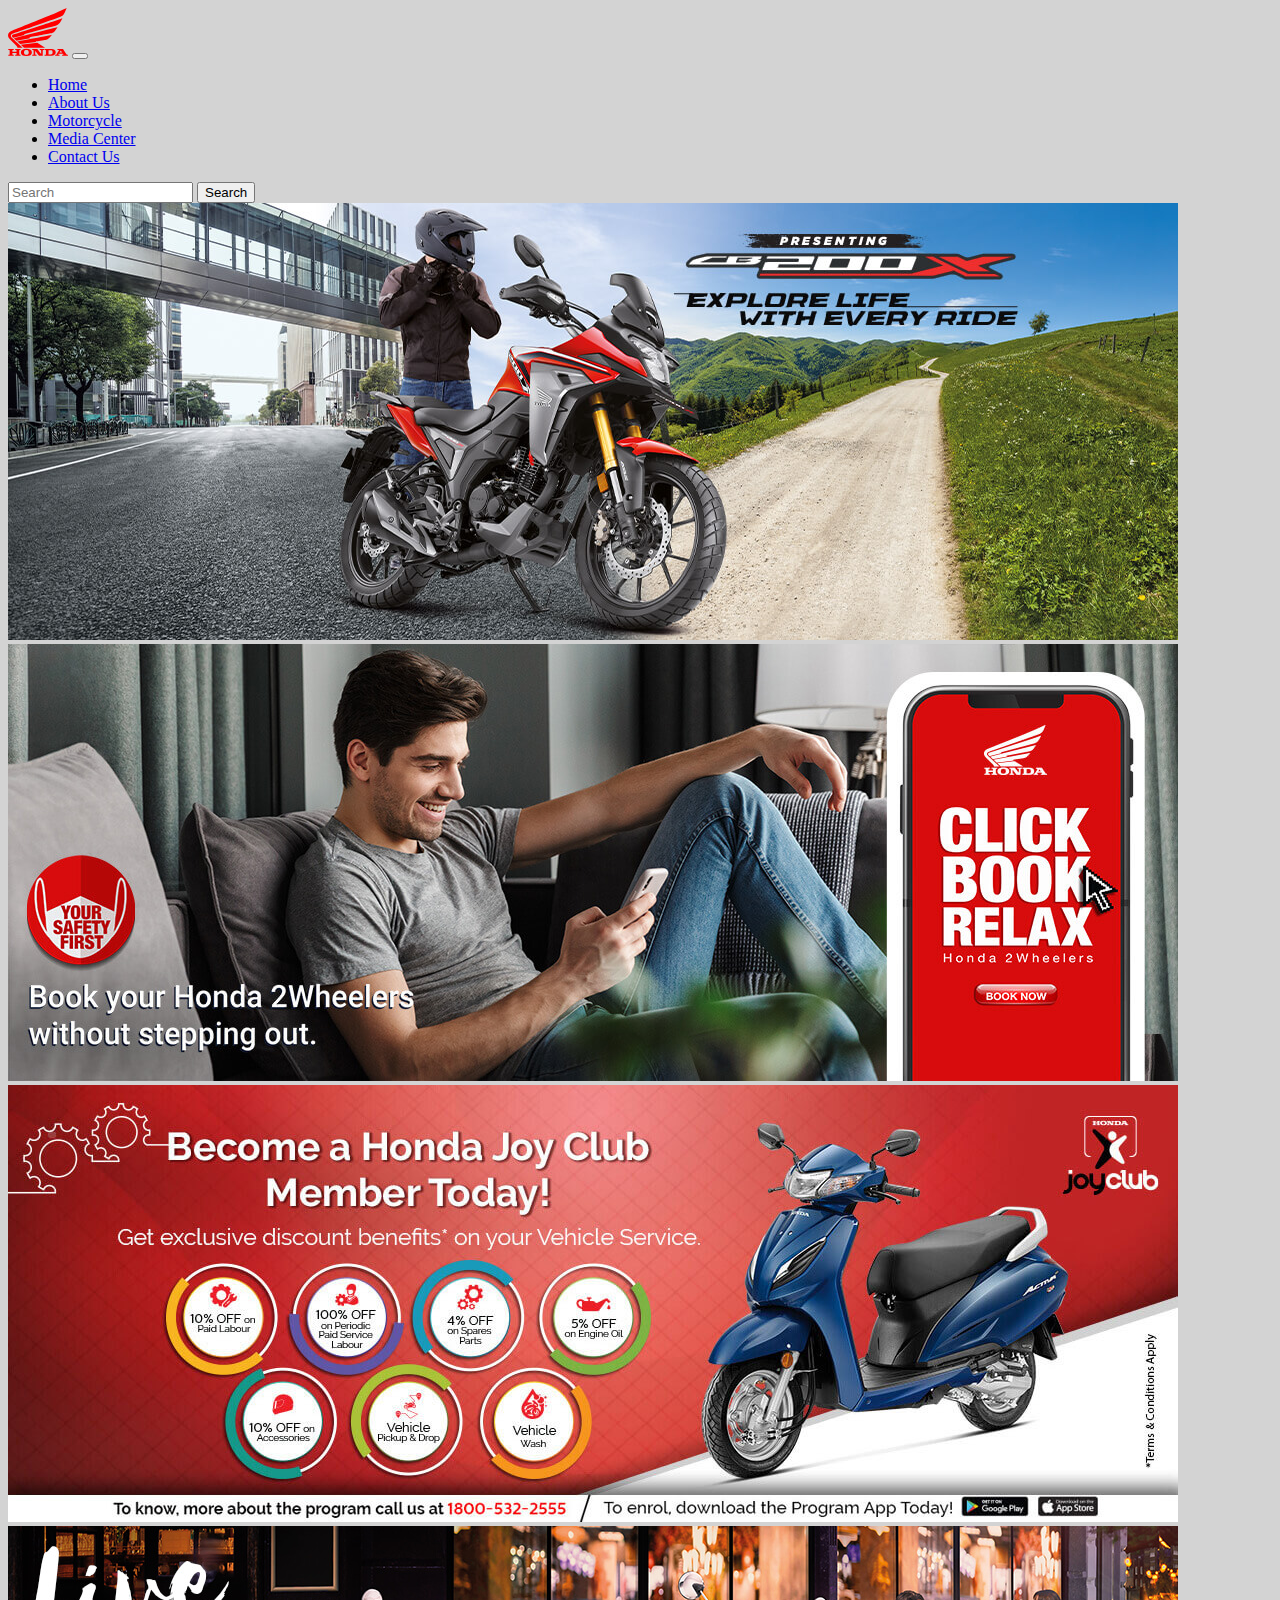
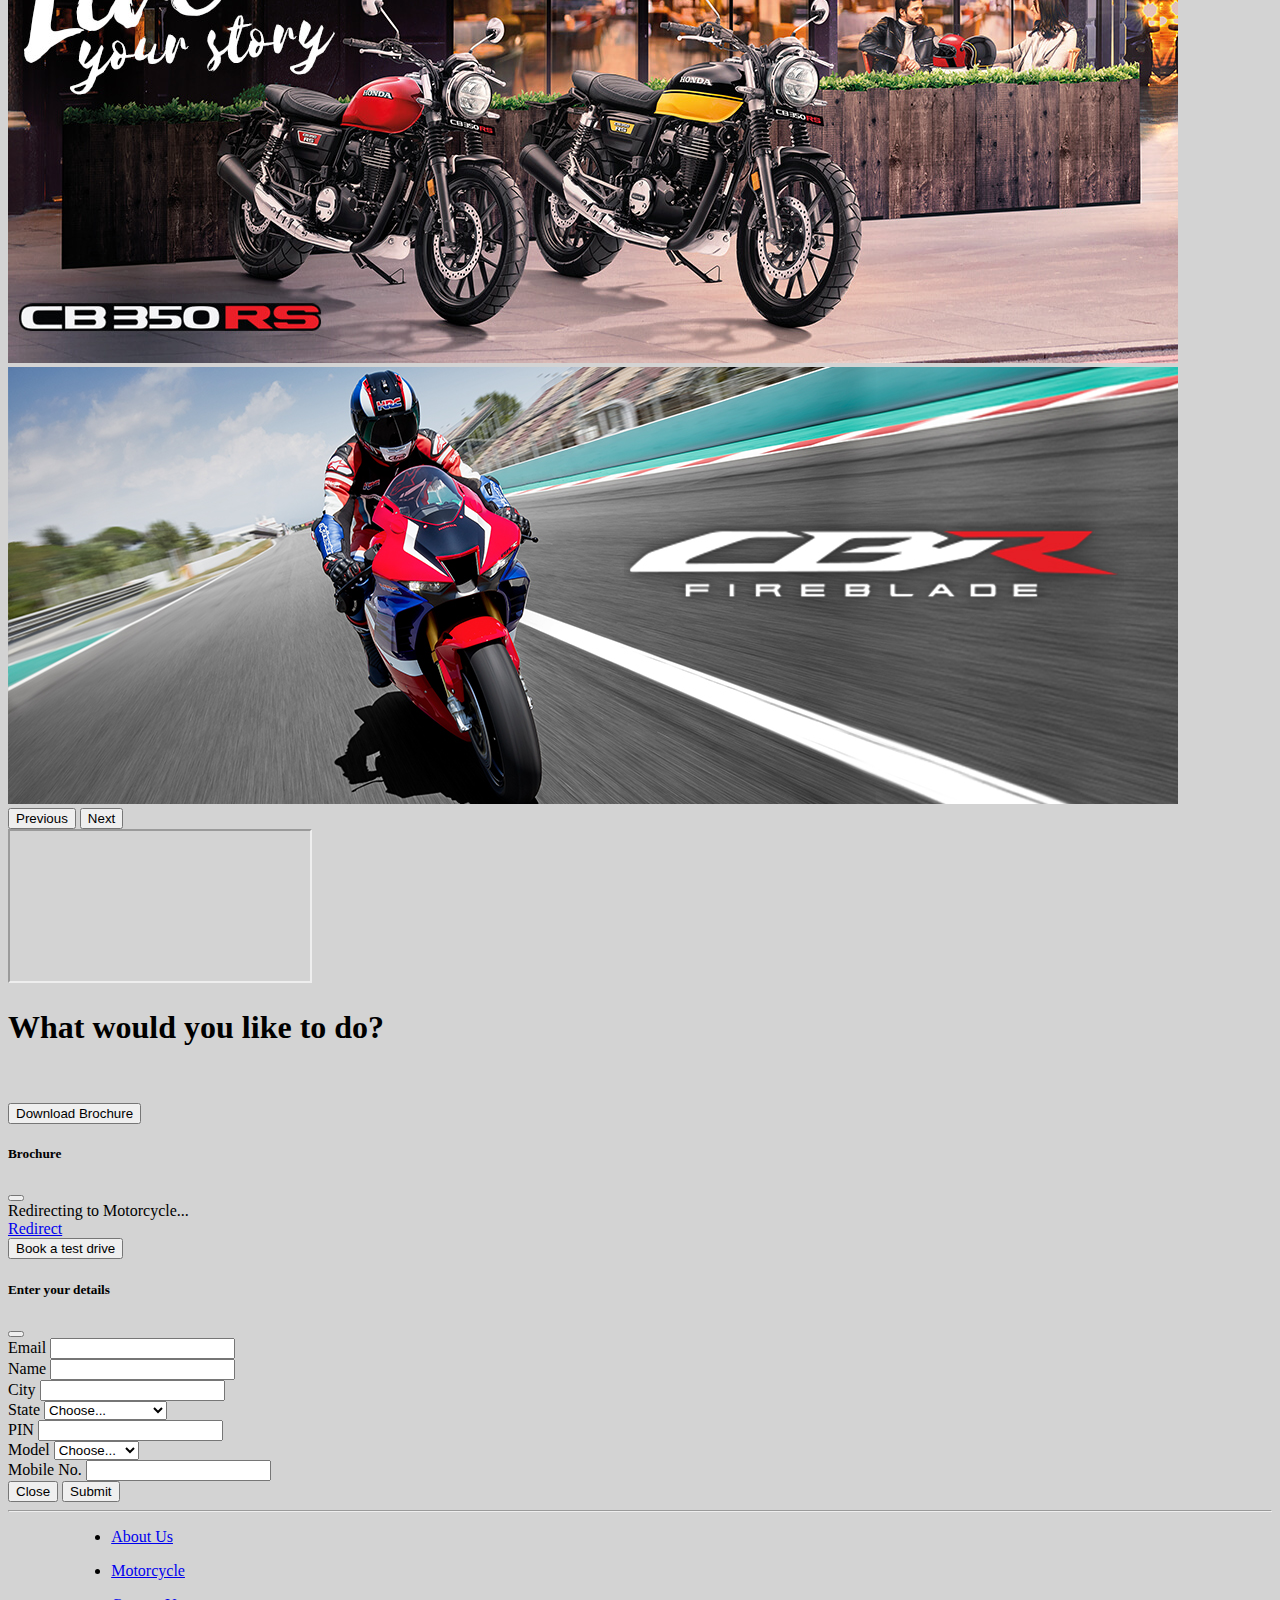
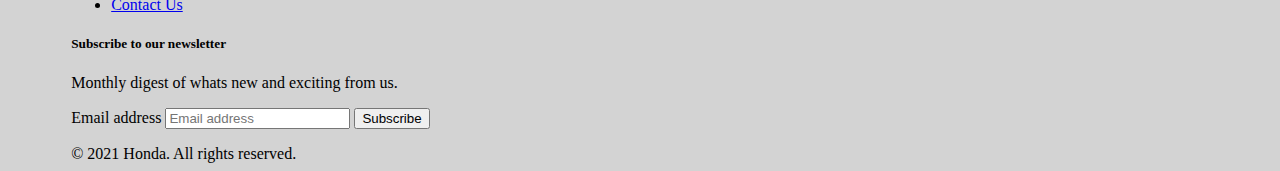
<file: index.html>
<!doctype html>
<html lang="en">

<head>
  <!-- Required meta tags -->
  <meta charset="utf-8">
  <meta name="viewport" content="width=device-width, initial-scale=1">

  <!-- Bootstrap CSS -->
  <link href="https://cdn.jsdelivr.net/npm/bootstrap@5.1.0/dist/css/bootstrap.min.css" rel="stylesheet"
    integrity="sha384-KyZXEAg3QhqLMpG8r+8fhAXLRk2vvoC2f3B09zVXn8CA5QIVfZOJ3BCsw2P0p/We" crossorigin="anonymous">

  <title>Honda</title>
  <link rel="stylesheet" href="stylesheet.css">
</head>

<body style="background-color: lightgrey;">

  <header>
    <nav class="navbar navbar-expand-lg navbar-light bg-light">
      <div class="container-fluid">
        <a class="navbar-brand" href="https://www.youtube.com/user/honda2wheelersin"><img src="logo.svg" width="60"></a>
        <button class="navbar-toggler" type="button" data-bs-toggle="collapse" data-bs-target="#navbarSupportedContent"
          aria-controls="navbarSupportedContent" aria-expanded="false" aria-label="Toggle navigation">
          <span class="navbar-toggler-icon"></span>
        </button>
        <div class="collapse navbar-collapse" id="navbarSupportedContent">
          <ul class="navbar-nav me-auto mb-2 mb-lg-0">
            <li class="nav-item">
              <a class="nav-link active" aria-current="page" href="index.html">Home</a>
            </li>
            <li class="nav-item">
              <a class="nav-link" href="about.html">About Us</a>
            </li>
            <li class="nav-item">
              <a class="nav-link" href="motorcycle.html">Motorcycle</a>
            </li>
            <li class="nav-item">
              <a class="nav-link" href="media.html">Media Center</a>
            </li>
            <li class="nav-item">
              <a class="nav-link" href="contact.html">Contact Us</a>
            </li>
          </ul>
          <form class="d-flex">
            <input class="form-control me-2" type="search" placeholder="Search" aria-label="Search">
            <button class="btn btn-outline-danger" type="submit">Search</button>
          </form>
        </div>
      </div>
    </nav>
  </header>
  <section>
    <div id="carouselExampleInterval" class="carousel slide" data-bs-ride="carousel">
      <div class="carousel-inner">
        <div class="carousel-item active" data-bs-interval="10000">
          <img src="h1.jpg" class="d-block w-100" alt="...">
        </div>
        <div class="carousel-item" data-bs-interval="2000">
          <a href="contact.html"><img src="h2.jpg" class="d-block w-100" alt="..."></a>
        </div>
        <div class="carousel-item">
          <img src="h3.jpg" class="d-block w-100" alt="...">
        </div>
        <div class="carousel-item">
          <img src="h4.jpg" class="d-block w-100" alt="...">
        </div>
        <div class="carousel-item">
          <img src="h5.jpg" class="d-block w-100" alt="...">
        </div>
      </div>
      <button class="carousel-control-prev" type="button" data-bs-target="#carouselExampleInterval"
        data-bs-slide="prev">
        <span class="carousel-control-prev-icon" aria-hidden="true"></span>
        <span class="visually-hidden">Previous</span>
      </button>
      <button class="carousel-control-next" type="button" data-bs-target="#carouselExampleInterval"
        data-bs-slide="next">
        <span class="carousel-control-next-icon" aria-hidden="true"></span>
        <span class="visually-hidden">Next</span>
      </button>
    </div>
  </section>

  <section>
    <div class="px-4 py-4 my-4 text-center">
      
      <!-- 21:9 aspect ratio -->
      <div class="embed-responsive embed-responsive-21by9">
        <iframe class="embed-responsive-item" src="https://www.youtube.com/embed/6eF3sFNlG78"></iframe>
      </div>
      <h1 class="display-5 fw-bold">What would you like to do?</h1><br><br>
      <div class="col-lg-6 mx-auto">
        <div class="d-grid gap-2 d-sm-flex justify-content-sm-center">
          <!-- Button trigger modal -->
          <button type="button" class="btn btn-outline-danger btn-lg px-4 gap-3" data-bs-toggle="modal"
            data-bs-target="#exampleModal">
            Download Brochure
          </button>
          <!-- Modal -->
          <div class="modal fade" id="exampleModal" tabindex="-1" aria-labelledby="exampleModalLabel"
            aria-hidden="true">
            <div class="modal-dialog">
              <div class="modal-content">
                <div class="modal-header">
                  <h5 class="modal-title" id="exampleModalLabel">Brochure</h5>
                  <button type="button" class="btn-close" data-bs-dismiss="modal" aria-label="Close"></button>
                </div>
                <div class="modal-body">
                  Redirecting to Motorcycle...
                </div>
                <div class="modal-footer">
                  <a href="motorcycle.html" class="btn btn-outline-danger" role="button"
                    aria-pressed="true">Redirect</a>
                </div>
              </div>
            </div>
          </div>
          <!-- Button trigger modal -->
          <button type="button" class="btn btn-outline-danger btn-lg px-4 gap-3" data-bs-toggle="modal"
            data-bs-target="#staticBackdrop">
            Book a test drive</button>
          <!-- Modal -->
          <div class="modal fade" id="staticBackdrop" data-bs-backdrop="static" data-bs-keyboard="false" tabindex="-1"
            aria-labelledby="staticBackdropLabel" aria-hidden="true">
            <div class="modal-dialog">
              <div class="modal-content">
                <div class="modal-header">
                  <h5 class="modal-title" id="staticBackdropLabel">Enter your details</h5>
                  <button type="button" class="btn-close" data-bs-dismiss="modal" aria-label="Close"></button>
                </div>
                <div class="modal-body">
                  <form class="row g-3">
                    <div class="col-md-12">
                      <label for="inputEmail4" class="form-label">Email</label>
                      <input type="email" class="form-control" id="inputEmail4">
                    </div>
                    <div class="col-md-12">
                      <label for="inputName4" class="form-label">Name</label>
                      <input type="Name" class="form-control" id="inputName4">
                    </div>
                    <div class="col-md-6">
                      <label for="inputCity" class="form-label">City</label>
                      <input type="text" class="form-control" id="inputCity">
                    </div>
                    <div class="col-md-6">
                      <label for="inputState" class="form-label">State</label>
                      <select id="inputState" class="form-select">
                        <option selected>Choose...</option>
                        <option>Delhi</option>
                        <option>Haryana</option>
                        <option>Madhya Pradesh</option>
                        <option>Maharashtra</option>
                        <option>Tamil Nadu</option>
                        <option>Uttar Pradesh</option>
                      </select>
                    </div>
                    <div class="col-md-2">
                      <label for="inputPIN" class="form-label">PIN</label>
                      <input type="text" class="form-control" id="inputPIN">
                    </div>
                    <div class="col-md-4">
                      <label for="inputState" class="form-label">Model</label>
                      <select id="inputState" class="form-select">
                        <option selected>Choose...</option>
                        <option>Horent 2.0</option>
                        <option>X-Blade</option>
                        <option>Livo</option>
                        <option>Unicorn</option>
                        <option>SP-125</option>
                        <option>Shine</option>
                      </select>
                    </div>
                    <div class="col-md-6">
                      <label for="inputMobile" class="form-label">Mobile No.</label>
                      <input type="text" class="form-control" id="inputMobile">
                    </div>
                  </form>
                </div>
                <div class="modal-footer">
                  <button type="button" class="btn btn-secondary" data-bs-dismiss="modal">Close</button>
                  <button type="button" class="btn btn-danger">Submit</button>
                </div>
              </div>
            </div>
          </div>
        </div>
      </div>
    </div>
  </section>

  <hr>

  <footer class="fot">
    <div class="row">
      <div class="col-2">
        <ul class="nav flex-column">
          <li class="nav-item mb-2"><a href="about.html" class="nav-link p-0 text-muted">About Us</a></li>
        </ul>
      </div>

      <div class="col-2">
        <ul class="nav flex-column">
          <li class="nav-item mb-2"><a href="motorcycle.html" class="nav-link p-0 text-muted">Motorcycle</a></li>
      </div>

      <div class="col-md-2">
        <ul class="nav flex-column">
          <li class="nav-item mb-2"><a href="contact.html" class="nav-link p-0 text-muted">Contact Us</a></li>
        </ul>
      </div>

      <div class="col-5 offset-1">
        <form>
          <h5>Subscribe to our newsletter</h5>
          <p>Monthly digest of whats new and exciting from us.</p>
          <div class="d-flex w-100 gap-2">
            <label for="newsletter1" class="visually-hidden">Email address</label>
            <input id="newsletter1" type="text" class="form-control" placeholder="Email address">
            <button class="btn btn-danger" type="button">Subscribe</button>
          </div>
        </form>
      </div>
    </div>
    <div class="d-flex justify-content-center my-4">
      <p style="margin-bottom: 0%;">© 2021 Honda. All rights reserved.</p>
    </div>
  </footer>

  <!-- Optional JavaScript; choose one of the two! -->

  <!-- Option 1: Bootstrap Bundle with Popper -->
  <script src="https://cdn.jsdelivr.net/npm/bootstrap@5.1.0/dist/js/bootstrap.bundle.min.js"
    integrity="sha384-U1DAWAznBHeqEIlVSCgzq+c9gqGAJn5c/t99JyeKa9xxaYpSvHU5awsuZVVFIhvj"
    crossorigin="anonymous"></script>

  <!-- Option 2: Separate Popper and Bootstrap JS -->
  <!--
    <script src="https://cdn.jsdelivr.net/npm/@popperjs/core@2.9.3/dist/umd/popper.min.js" integrity="sha384-eMNCOe7tC1doHpGoWe/6oMVemdAVTMs2xqW4mwXrXsW0L84Iytr2wi5v2QjrP/xp" crossorigin="anonymous"></script>
    <script src="https://cdn.jsdelivr.net/npm/bootstrap@5.1.0/dist/js/bootstrap.min.js" integrity="sha384-cn7l7gDp0eyniUwwAZgrzD06kc/tftFf19TOAs2zVinnD/C7E91j9yyk5//jjpt/" crossorigin="anonymous"></script>
    -->
</body>

</html>
</file>
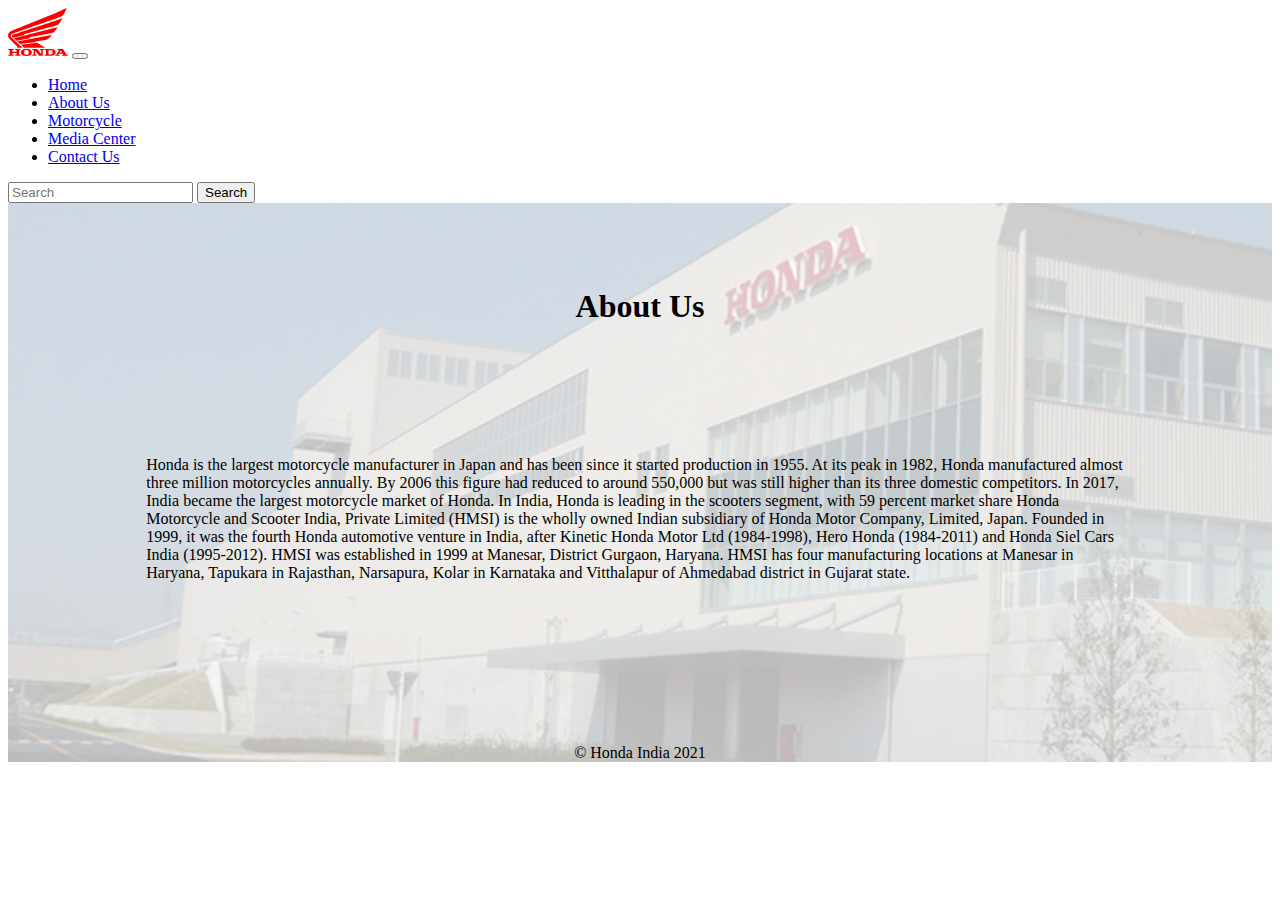
<file: about.html>
<!doctype html>
<html lang="en">

<head>
    <!-- Required meta tags -->
    <meta charset="utf-8">
    <meta name="viewport" content="width=device-width, initial-scale=1">

    <!-- Bootstrap CSS -->
    <link href="https://cdn.jsdelivr.net/npm/bootstrap@5.1.0/dist/css/bootstrap.min.css" rel="stylesheet"
        integrity="sha384-KyZXEAg3QhqLMpG8r+8fhAXLRk2vvoC2f3B09zVXn8CA5QIVfZOJ3BCsw2P0p/We" crossorigin="anonymous">

    <title>Honda</title>
    <link rel="stylesheet" href="stylesheet.css">
</head>

<body>
    <header>
        <nav class="navbar navbar-expand-lg navbar-light bg-light">
            <div class="container-fluid">
                <a class="navbar-brand" href="https://www.youtube.com/user/honda2wheelersin"><img src="logo.svg" width="60"></a>
                <button class="navbar-toggler" type="button" data-bs-toggle="collapse"
                    data-bs-target="#navbarSupportedContent" aria-controls="navbarSupportedContent"
                    aria-expanded="false" aria-label="Toggle navigation">
                    <span class="navbar-toggler-icon"></span>
                </button>
                <div class="collapse navbar-collapse" id="navbarSupportedContent">
                    <ul class="navbar-nav me-auto mb-2 mb-lg-0">
                        <li class="nav-item">
                            <a class="nav-link active" aria-current="page" href="index.html">Home</a>
                        </li>
                        <li class="nav-item">
                            <a class="nav-link" href="about.html">About Us</a>
                        </li>
                        <li class="nav-item">
                            <a class="nav-link" href="motorcycle.html">Motorcycle</a>
                        </li>
                        <li class="nav-item">
                            <a class="nav-link" href="media.html">Media Center</a>
                        </li>
                        <li class="nav-item">
                            <a class="nav-link" href="contact.html">Contact Us</a>
                        </li>
                    </ul>
                    <form class="d-flex">
                        <input class="form-control me-2" type="search" placeholder="Search" aria-label="Search">
                        <button class="btn btn-outline-danger" type="submit">Search</button>
                    </form>
                </div>
            </div>
        </nav>
    </header>
    <section>
        <div class="bgi">
            <h1 align=center>About Us</h1>
            <div class="text">
            <p>
                Honda is the largest motorcycle manufacturer in Japan and has been since it started production in 1955.
                At its peak in 1982, Honda manufactured almost three million motorcycles annually. By 2006 this figure
                had reduced to around 550,000 but was still higher than its three domestic competitors.

                In 2017, India became the largest motorcycle market of Honda. In India, Honda is leading in the scooters
                segment, with 59 percent market share

                Honda Motorcycle and Scooter India, Private Limited (HMSI) is the wholly owned Indian subsidiary of
                Honda Motor Company, Limited, Japan. Founded in 1999, it was the fourth Honda automotive venture in
                India, after Kinetic Honda Motor Ltd (1984-1998), Hero Honda (1984-2011) and Honda Siel Cars India
                (1995-2012). HMSI was established in 1999 at Manesar, District Gurgaon, Haryana.

                HMSI has four manufacturing locations at Manesar in Haryana, Tapukara in Rajasthan, Narsapura, Kolar in
                Karnataka and Vitthalapur of Ahmedabad district in Gujarat state.
            </p>
        </div>
            <footer class="foot">
                    <p>© Honda India 2021</p>
              </footer>
        </div>
        </div>
    </section>
    <!-- Optional JavaScript; choose one of the two! -->

    <!-- Option 1: Bootstrap Bundle with Popper -->
    <script src="https://cdn.jsdelivr.net/npm/bootstrap@5.1.0/dist/js/bootstrap.bundle.min.js"
        integrity="sha384-U1DAWAznBHeqEIlVSCgzq+c9gqGAJn5c/t99JyeKa9xxaYpSvHU5awsuZVVFIhvj"
        crossorigin="anonymous"></script>

    <!-- Option 2: Separate Popper and Bootstrap JS -->
    <!--
    <script src="https://cdn.jsdelivr.net/npm/@popperjs/core@2.9.3/dist/umd/popper.min.js" integrity="sha384-eMNCOe7tC1doHpGoWe/6oMVemdAVTMs2xqW4mwXrXsW0L84Iytr2wi5v2QjrP/xp" crossorigin="anonymous"></script>
    <script src="https://cdn.jsdelivr.net/npm/bootstrap@5.1.0/dist/js/bootstrap.min.js" integrity="sha384-cn7l7gDp0eyniUwwAZgrzD06kc/tftFf19TOAs2zVinnD/C7E91j9yyk5//jjpt/" crossorigin="anonymous"></script>
    -->
</body>

</html>
</file>
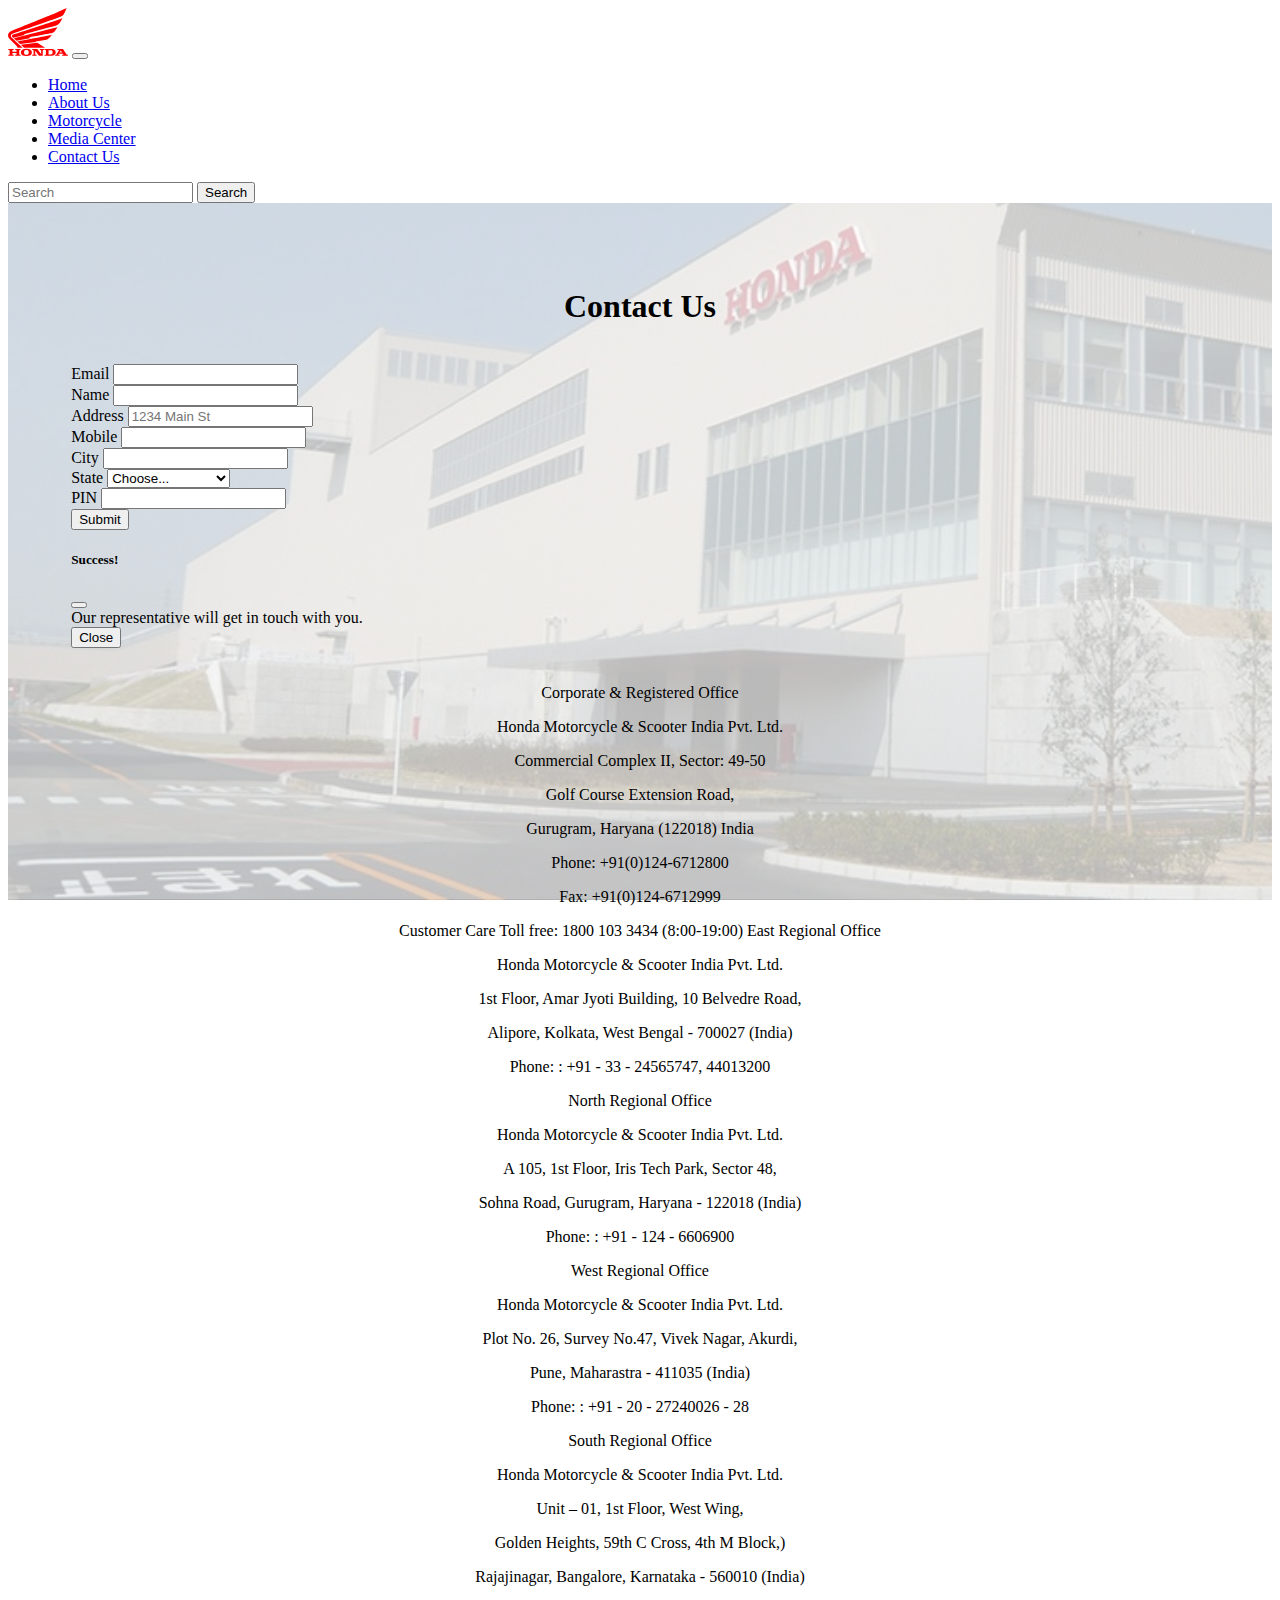
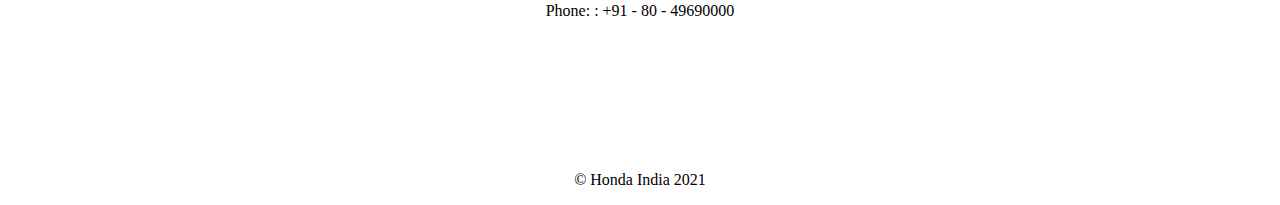
<file: contact.html>
<!doctype html>
<html lang="en">

<head>
    <!-- Required meta tags -->
    <meta charset="utf-8">
    <meta name="viewport" content="width=device-width, initial-scale=1">

    <!-- Bootstrap CSS -->
    <link href="https://cdn.jsdelivr.net/npm/bootstrap@5.1.0/dist/css/bootstrap.min.css" rel="stylesheet"
        integrity="sha384-KyZXEAg3QhqLMpG8r+8fhAXLRk2vvoC2f3B09zVXn8CA5QIVfZOJ3BCsw2P0p/We" crossorigin="anonymous">

    <title>Honda</title>
    <link rel="stylesheet" href="stylesheet.css">
</head>

<body>
    <header>
        <nav class="navbar navbar-expand-lg navbar-light bg-light">
            <div class="container-fluid">
                <a class="navbar-brand" href="https://www.youtube.com/user/honda2wheelersin"><img src="logo.svg" width="60"></a>
                <button class="navbar-toggler" type="button" data-bs-toggle="collapse"
                    data-bs-target="#navbarSupportedContent" aria-controls="navbarSupportedContent"
                    aria-expanded="false" aria-label="Toggle navigation">
                    <span class="navbar-toggler-icon"></span>
                </button>
                <div class="collapse navbar-collapse" id="navbarSupportedContent">
                    <ul class="navbar-nav me-auto mb-2 mb-lg-0">
                        <li class="nav-item">
                            <a class="nav-link active" aria-current="page" href="index.html">Home</a>
                        </li>
                        <li class="nav-item">
                            <a class="nav-link" href="about.html">About Us</a>
                        </li>
                        <li class="nav-item">
                            <a class="nav-link" href="motorcycle.html">Motorcycle</a>
                        </li>
                        <li class="nav-item">
                            <a class="nav-link" href="media.html">Media Center</a>
                        </li>
                        <li class="nav-item">
                            <a class="nav-link" href="contact.html">Contact Us</a>
                        </li>
                    </ul>
                    <form class="d-flex">
                        <input class="form-control me-2" type="search" placeholder="Search" aria-label="Search">
                        <button class="btn btn-outline-danger" type="submit">Search</button>
                    </form>
                </div>
            </div>
        </nav>
    </header>
    <main class="conback">
        <form class="row g-3">
            <h1 align=center>Contact Us</h1><br>
            <div class="col-md-6">
                <label for="inputEmail4" class="form-label">Email</label>
                <input type="email" class="form-control" id="inputEmail4">
            </div>
            <div class="col-md-6">
                <label for="inputName4" class="form-label">Name</label>
                <input type="Name" class="form-control" id="inputName4">
            </div>
            <div class="col-9">
                <label for="inputAddress" class="form-label">Address</label>
                <input type="text" class="form-control" id="inputAddress" placeholder="1234 Main St">
            </div>
            <div class="col-3">
                <label for="inputMobile" class="form-label">Mobile</label>
                <input type="text" class="form-control" id="inputMobile">
            </div>
            <div class="col-md-6">
                <label for="inputCity" class="form-label">City</label>
                <input type="text" class="form-control" id="inputCity">
            </div>
            <div class="col-md-4">
                <label for="inputState" class="form-label">State</label>
                <select id="inputState" class="form-select">
                    <option selected>Choose...</option>
                    <option>Delhi</option>
                    <option>Haryana</option>
                    <option>Madhya Pradesh</option>
                    <option>Maharashtra</option>
                    <option>Tamil Nadu</option>
                    <option>Uttar Pradesh</option>
                </select>
            </div>
            <div class="col-md-2">
                <label for="inputPIN" class="form-label">PIN</label>
                <input type="text" class="form-control" id="inputPIN">
            </div>
            <div class="col-12">
                <!-- Button trigger modal -->
                <button type="button" class="btn btn-danger" data-bs-toggle="modal" data-bs-target="#exampleModal">
                    Submit
                </button>
                <!-- Modal -->
                <div class="modal fade" id="exampleModal" tabindex="-1" aria-labelledby="exampleModalLabel"
                    aria-hidden="true">
                    <div class="modal-dialog">
                        <div class="modal-content">
                            <div class="modal-header">
                                <h5 class="modal-title" id="exampleModalLabel">Success!</h5>
                                <button type="button" class="btn-close" data-bs-dismiss="modal"
                                    aria-label="Close"></button>
                            </div>
                            <div class="modal-body">
                                Our representative will get in touch with you.
                            </div>
                            <div class="modal-footer">
                                <button type="button" class="btn btn-secondary" data-bs-dismiss="modal">Close</button>
                            </div>
                        </div>
                    </div>
                </div>
            </div>
        </form>
        <br><br>
        <div class="contact">
            <div class="list-group list-group">
                <label class="list-group-item py-3" for="listGroupCheckableRadios1">
                    Corporate & Registered Office
                    <span class="d-block small opacity-50">
                        <p>Honda Motorcycle & Scooter India Pvt. Ltd.</p>
                        <p>Commercial Complex II, Sector: 49-50</p>
                        <p>Golf Course Extension Road,</p>
                        <p>Gurugram, Haryana (122018) India</p>
                        <p>Phone: +91(0)124-6712800</p>
                        <p>Fax: +91(0)124-6712999</p>
                    </span>
                </label>
                <label class="list-group-item py-3" for="listGroupCheckableRadios2">
                    Customer Care
                    <span class="d-block small opacity-50">Toll free: 1800 103 3434 (8:00-19:00)</span>
                </label>
                <label class="list-group-item py-3" for="listGroupCheckableRadios1">
                    East Regional Office
                    <span class="d-block small opacity-50">
                        <p>Honda Motorcycle & Scooter India Pvt. Ltd.</p>
                        <p>1st Floor, Amar Jyoti Building, 10 Belvedre Road,</p>
                        <p>Alipore, Kolkata, West Bengal - 700027 (India)</p>
                        <p>Phone: : +91 - 33 - 24565747, 44013200</p>
                    </span>
                </label>
                <label class="list-group-item py-3" for="listGroupCheckableRadios1">
                    North Regional Office
                    <span class="d-block small opacity-50">
                        <p>Honda Motorcycle & Scooter India Pvt. Ltd.</p>
                        <p>A 105, 1st Floor, Iris Tech Park, Sector 48,</p>
                        <p>Sohna Road, Gurugram, Haryana - 122018 (India)</p>
                        <p>Phone: : +91 - 124 - 6606900</p>
                    </span>
                </label>
                <label class="list-group-item py-3" for="listGroupCheckableRadios1">
                    West Regional Office
                    <span class="d-block small opacity-50">
                        <p>Honda Motorcycle & Scooter India Pvt. Ltd.</p>
                        <p>Plot No. 26, Survey No.47, Vivek Nagar, Akurdi,</p>
                        <p>Pune, Maharastra - 411035 (India)</p>
                        <p>Phone: : +91 - 20 - 27240026 - 28</p>
                    </span>
                </label>
                <label class="list-group-item py-3" for="listGroupCheckableRadios1">
                    South Regional Office
                    <span class="d-block small opacity-50">
                        <p>Honda Motorcycle & Scooter India Pvt. Ltd.</p>
                        <p>Unit – 01, 1st Floor, West Wing,</p>
                        <p>Golden Heights, 59th C Cross, 4th M Block,)</p>
                        <p> Rajajinagar, Bangalore, Karnataka - 560010 (India)</p>
                        <p>Phone: : +91 - 80 - 49690000</p>
                    </span>
                </label>
            </div>
        </div>
    </main>
    <br>
    <footer class="foot">
        <p>© Honda India 2021</p>
    </footer>

    <!-- Optional JavaScript; choose one of the two! -->

    <!-- Option 1: Bootstrap Bundle with Popper -->
    <script src="https://cdn.jsdelivr.net/npm/bootstrap@5.1.0/dist/js/bootstrap.bundle.min.js"
        integrity="sha384-U1DAWAznBHeqEIlVSCgzq+c9gqGAJn5c/t99JyeKa9xxaYpSvHU5awsuZVVFIhvj"
        crossorigin="anonymous"></script>

    <!-- Option 2: Separate Popper and Bootstrap JS -->
    <!--
    <script src="https://cdn.jsdelivr.net/npm/@popperjs/core@2.9.3/dist/umd/popper.min.js" integrity="sha384-eMNCOe7tC1doHpGoWe/6oMVemdAVTMs2xqW4mwXrXsW0L84Iytr2wi5v2QjrP/xp" crossorigin="anonymous"></script>
    <script src="https://cdn.jsdelivr.net/npm/bootstrap@5.1.0/dist/js/bootstrap.min.js" integrity="sha384-cn7l7gDp0eyniUwwAZgrzD06kc/tftFf19TOAs2zVinnD/C7E91j9yyk5//jjpt/" crossorigin="anonymous"></script>
    -->
</body>

</html>
</file>
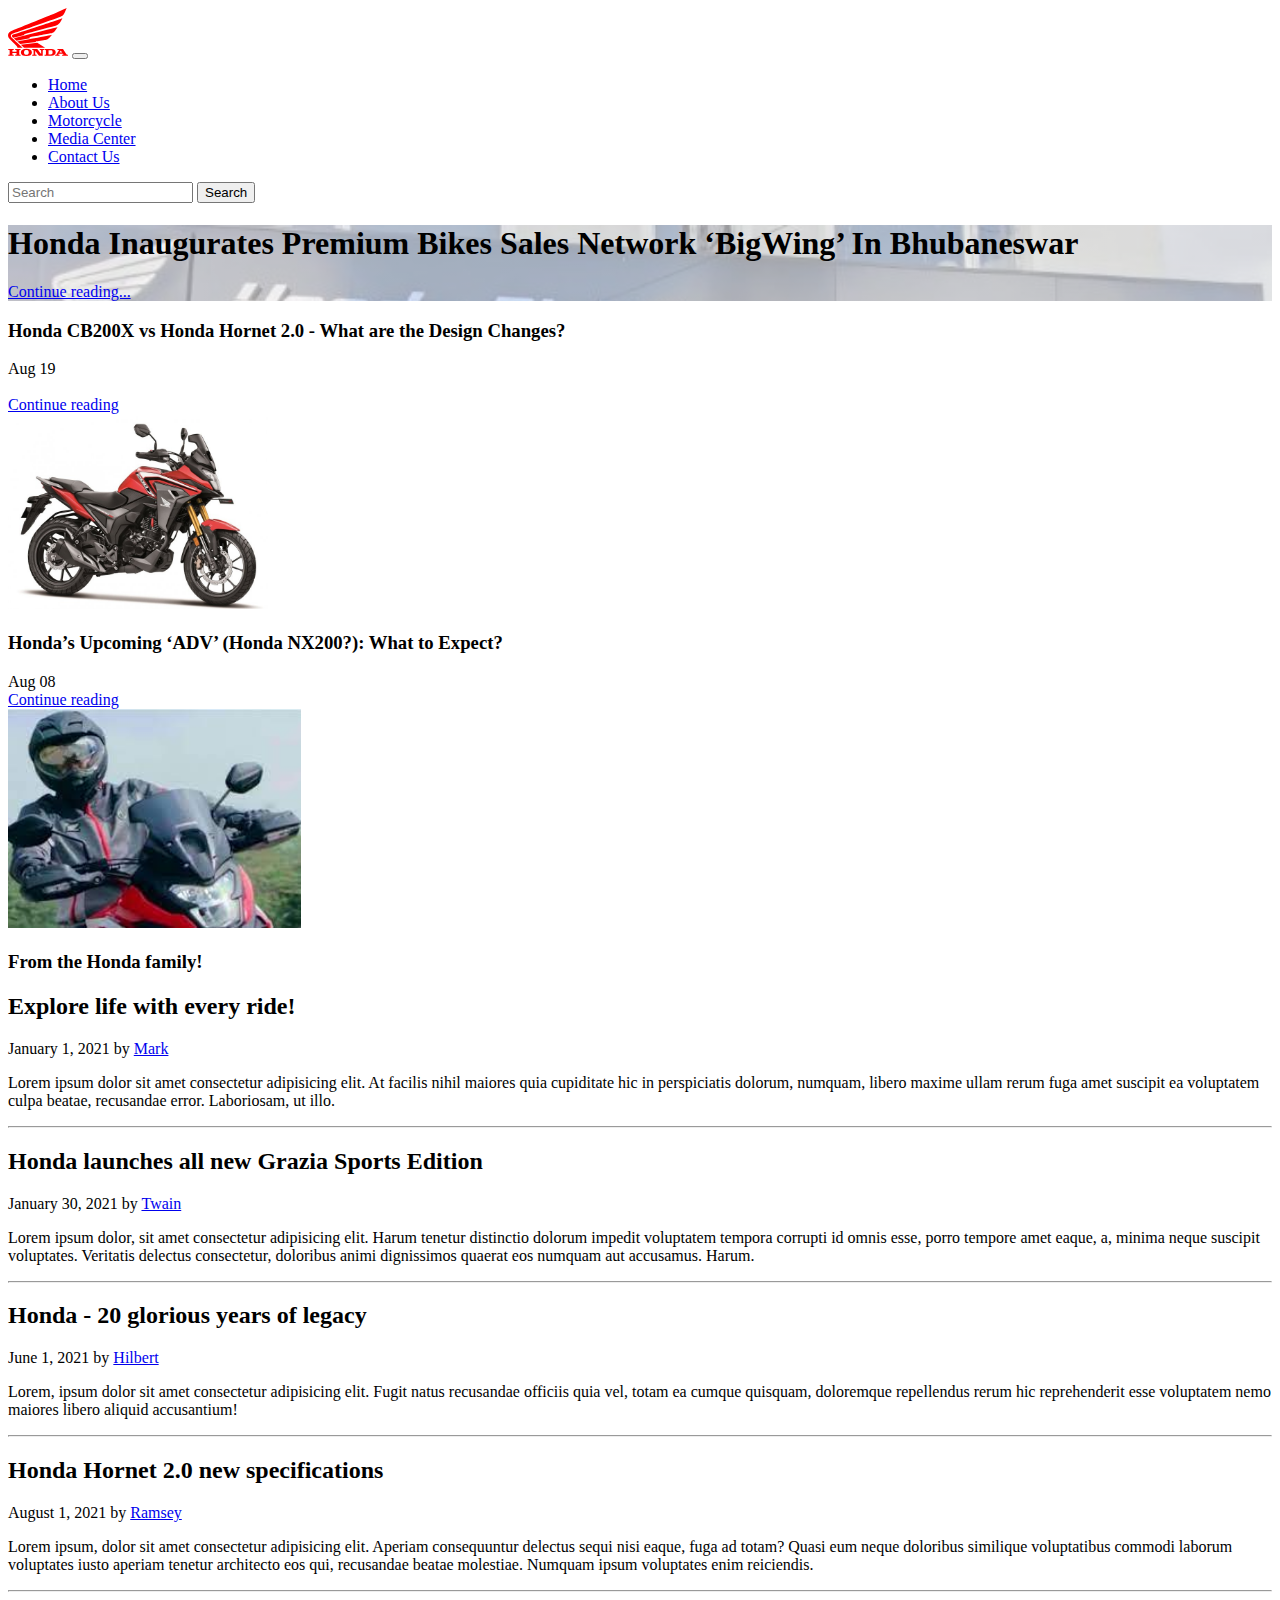
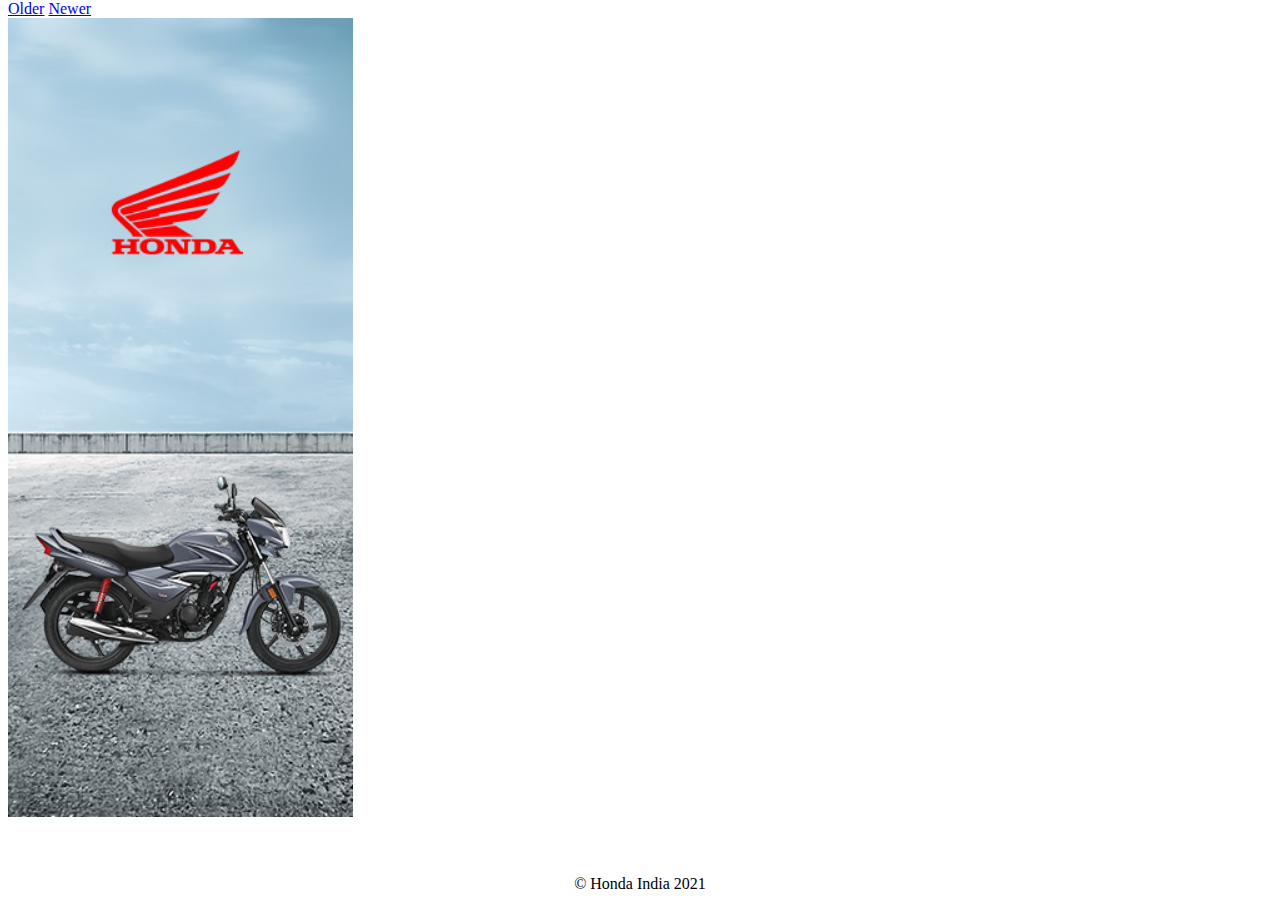
<file: media.html>
<!doctype html>
<html lang="en">

<head>
    <!-- Required meta tags -->
    <meta charset="utf-8">
    <meta name="viewport" content="width=device-width, initial-scale=1">

    <!-- Bootstrap CSS -->
    <link href="https://cdn.jsdelivr.net/npm/bootstrap@5.1.0/dist/css/bootstrap.min.css" rel="stylesheet"
        integrity="sha384-KyZXEAg3QhqLMpG8r+8fhAXLRk2vvoC2f3B09zVXn8CA5QIVfZOJ3BCsw2P0p/We" crossorigin="anonymous">

    <title>Honda</title>
    <link rel="stylesheet" href="stylesheet.css">
</head>

<body>
    <header>
        <nav class="navbar navbar-expand-lg navbar-light bg-light">
            <div class="container-fluid">
                <a class="navbar-brand" href="https://www.youtube.com/user/honda2wheelersin"><img src="logo.svg" width="60"></a>
                <button class="navbar-toggler" type="button" data-bs-toggle="collapse"
                    data-bs-target="#navbarSupportedContent" aria-controls="navbarSupportedContent"
                    aria-expanded="false" aria-label="Toggle navigation">
                    <span class="navbar-toggler-icon"></span>
                </button>
                <div class="collapse navbar-collapse" id="navbarSupportedContent">
                    <ul class="navbar-nav me-auto mb-2 mb-lg-0">
                        <li class="nav-item">
                            <a class="nav-link active" aria-current="page" href="index.html">Home</a>
                        </li>
                        <li class="nav-item">
                            <a class="nav-link" href="about.html">About Us</a>
                        </li>
                        <li class="nav-item">
                            <a class="nav-link" href="motorcycle.html">Motorcycle</a>
                        </li>
                        <li class="nav-item">
                            <a class="nav-link" href="media.html">Media Center</a>
                        </li>
                        <li class="nav-item">
                            <a class="nav-link" href="contact.html">Contact Us</a>
                        </li>
                    </ul>
                    <form class="d-flex">
                        <input class="form-control me-2" type="search" placeholder="Search" aria-label="Search">
                        <button class="btn btn-outline-danger" type="submit">Search</button>
                    </form>
                </div>
            </div>
        </nav>
    </header>
    <main class="container">
        <div class="p-4 p-md-5 mb-4 text-black rounded bg-dark media">
            <div class="col-md-6 px-0">
                <h1 class="display-5 fst-italic">Honda Inaugurates Premium Bikes Sales Network ‘BigWing’ In Bhubaneswar
                </h1>
                <p class="lead mb-0"><a href="#" class="text-black fw-bold">Continue reading...</a></p>
            </div>
        </div>

        <div class="row mb-2">
            <div class="col-md-6">
                <div
                    class="row g-0 border rounded overflow-hidden flex-md-row mb-4 shadow-sm h-md-250 position-relative">
                    <div class="col p-4 d-flex flex-column position-static">
                        <h3 class="mb-0">Honda CB200X vs Honda Hornet 2.0 - What are the Design Changes?</h3>
                        <div class="mb-1 text-muted">Aug 19</div>
                        <br>
                        <a href="#" class="text-black">Continue reading</a>
                    </div>
                    <div class="col-auto d-none d-lg-block">
                        <img src="cb200.jpg" width="260px">

                    </div>
                </div>
            </div>
            <div class="col-md-6">
                <div
                    class="row g-0 border rounded overflow-hidden flex-md-row mb-4 shadow-sm h-md-250 position-relative">
                    <div class="col p-4 d-flex flex-column position-static">
                        <h3 class="mb-0">Honda’s Upcoming ‘ADV’ (Honda NX200?): What to Expect?</h3>
                        <div class="mb-1 text-muted">Aug 08</div>
                        <a href="#" class="text-black">Continue reading</a>
                    </div>
                    <div class="col-auto d-none d-lg-block">
                        <img src="nx200.jfif" width="293px">
                    </div>
                </div>
            </div>
        </div>

        <div class="row g-5">
            <div class="col-md-8">
                <h3 class="pb-4 mb-4 fst-italic border-bottom">
                    From the Honda family!
                </h3>

                <article class="blog-post">
                    <h2 class="blog-post-title">Explore life with every ride!</h2>
                    <p class="blog-post-meta">January 1, 2021 by <a href="#">Mark</a></p>
                    <p>Lorem ipsum dolor sit amet consectetur adipisicing elit. At facilis nihil maiores quia cupiditate
                        hic in perspiciatis dolorum, numquam, libero maxime ullam rerum fuga amet suscipit ea voluptatem
                        culpa beatae, recusandae error. Laboriosam, ut illo.</p>
                    <hr>
                    <h2 class="blog-post-title">Honda launches all new Grazia Sports Edition</h2>
                    <p class="blog-post-meta">January 30, 2021 by <a href="#">Twain</a></p>
                    <p>Lorem ipsum dolor, sit amet consectetur adipisicing elit. Harum tenetur distinctio dolorum
                        impedit voluptatem tempora corrupti id omnis esse, porro tempore amet eaque, a, minima neque
                        suscipit voluptates. Veritatis delectus consectetur, doloribus animi dignissimos quaerat eos
                        numquam aut accusamus. Harum.</p>
                    <hr>
                    <h2 class="blog-post-title">Honda - 20 glorious years of legacy</h2>
                    <p class="blog-post-meta">June 1, 2021 by <a href="#">Hilbert</a></p>
                    <p>Lorem, ipsum dolor sit amet consectetur adipisicing elit. Fugit natus recusandae officiis quia
                        vel, totam ea cumque quisquam, doloremque repellendus rerum hic reprehenderit esse voluptatem
                        nemo maiores libero aliquid accusantium!</p>
                    <hr>
                    <h2 class="blog-post-title">Honda Hornet 2.0 new specifications</h2>
                    <p class="blog-post-meta">August 1, 2021 by <a href="#">Ramsey</a></p>
                    <p>Lorem ipsum, dolor sit amet consectetur adipisicing elit. Aperiam consequuntur delectus sequi
                        nisi eaque, fuga ad totam? Quasi eum neque doloribus similique voluptatibus commodi laborum
                        voluptates iusto aperiam tenetur architecto eos qui, recusandae beatae molestiae. Numquam ipsum
                        voluptates enim reiciendis.</p>
                    <hr>
                <nav class="blog-pagination" aria-label="Pagination">
                    <a class="btn btn-outline-primary" href="#">Older</a>
                    <a class="btn btn-outline-secondary" href="#">Newer</a>
                </nav>

            </div>

            <div class="col-md-4">
                <div class="position-sticky" style="top: 2rem;">
                    <div class="p-4 mb-3 bg-light rounded">
                        <img src="media2.png" width="345px">

                    </div>
                </div>
            </div>
        </div>

    </main>

    <!-- Optional JavaScript; choose one of the two! -->

    <!-- Option 1: Bootstrap Bundle with Popper -->
    <script src="https://cdn.jsdelivr.net/npm/bootstrap@5.1.0/dist/js/bootstrap.bundle.min.js"
        integrity="sha384-U1DAWAznBHeqEIlVSCgzq+c9gqGAJn5c/t99JyeKa9xxaYpSvHU5awsuZVVFIhvj"
        crossorigin="anonymous"></script>

    <!-- Option 2: Separate Popper and Bootstrap JS -->
    <!--
    <script src="https://cdn.jsdelivr.net/npm/@popperjs/core@2.9.3/dist/umd/popper.min.js" integrity="sha384-eMNCOe7tC1doHpGoWe/6oMVemdAVTMs2xqW4mwXrXsW0L84Iytr2wi5v2QjrP/xp" crossorigin="anonymous"></script>
    <script src="https://cdn.jsdelivr.net/npm/bootstrap@5.1.0/dist/js/bootstrap.min.js" integrity="sha384-cn7l7gDp0eyniUwwAZgrzD06kc/tftFf19TOAs2zVinnD/C7E91j9yyk5//jjpt/" crossorigin="anonymous"></script>
    -->
</body>
<footer class="foot">
    <p>© Honda India 2021</p>
</footer>

</html>
</file>
<file: stylesheet.css>
.fot{
    margin-left: 5%;
    margin-right: 5%;
}


.bgi{
    padding-top: 5%;
    padding-left: 3.5%;
    padding-right: 3.5%;
    background-image: linear-gradient(rgba(255, 255, 255, 0.7),rgba(255, 255, 255, 0.7))  , url(plant.jpg);
    height: auto;
    width: auto;
    background-size: cover;
    background-attachment: fixed;
    background-repeat: no-repeat; 
}

.hondaimg{
    height: 50%;
    width: 50%;
}

.text{
    padding: 8%;
}

.foot{
    padding-top: 3%;
    text-align: center;
}

.conback{
    padding: 5%;
    background-image: linear-gradient(rgba(255, 255, 255, 0.7),rgba(255, 255, 255, 0.7))  , url(plant.jpg);
    height: auto;
    width: auto;
    background-size: cover;
    background-attachment: fixed;
    background-repeat: no-repeat;
}

.contact{
    align-items: center;
    text-align: center;
    margin-left: 20%;
    margin-right: 20%;
}

.mains{
    background-image: linear-gradient(rgba(255, 255, 255, 0.6),rgba(255, 255, 255, 0.6))  , url(xblade.jpg);
    height: auto;
    width: auto;
    background-size: cover;
    background-attachment: scroll;
    background-repeat: no-repeat;
}

.set{
    padding: 1%;

}

.cat{
    background-image: linear-gradient(rgba(255, 255, 255, 0.7),rgba(255, 255, 255, 0.7))  , url(hq.jfif);
    height: auto;
    width: auto;
    background-size: cover;
    background-attachment: fixed;
    background-repeat: no-repeat;
}

.media{
    background-image: linear-gradient(rgba(255, 255, 255, 0.6),rgba(255, 255, 255, 0.6))  , url(media1.jpeg);
    height: auto;
    width: auto;
    background-size: cover;
    background-attachment: scroll;
    background-repeat: no-repeat;
}
</file>
